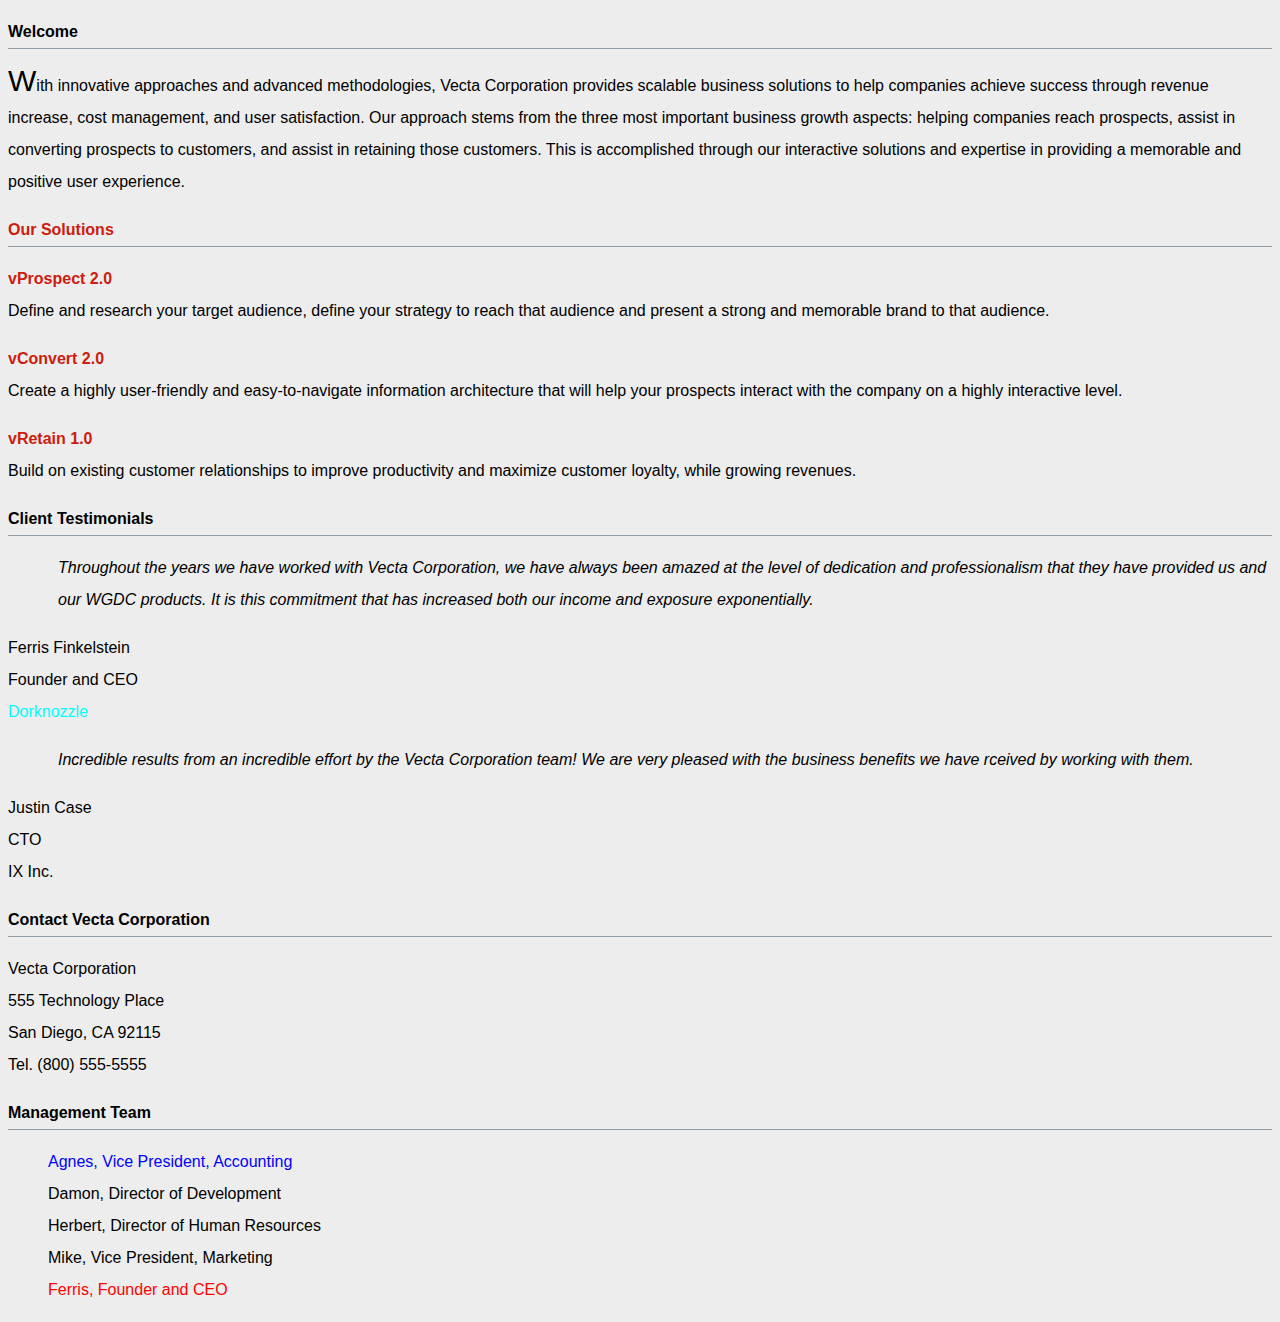
<file: part1/index.html>
<!doctype html>
<html lang="en">
<head>
<meta charset="utf-8">
<title>Welcome to Vecta Corp.</title>
<link rel="stylesheet" href="styles/styles.css">
</head>

<body>
<h3>Welcome</h3>

<p>With innovative approaches and advanced methodologies, Vecta Corporation provides scalable business solutions to help companies achieve success through revenue increase, cost management, and user satisfaction. Our approach stems from the three most important business growth aspects: helping companies reach prospects, assist in converting prospects to customers, and assist in retaining those customers. This is accomplished through our interactive solutions and expertise in providing a memorable and positive user experience.</p>

<h3 class="solution">Our Solutions</h3>

<p > <span class="solution">vProspect 2.0</span> <br>
Define and research your target audience, define your strategy to reach that audience and present a strong and memorable brand to that audience.</p>

<p> <span class="solution">vConvert 2.0</span> <br>
Create a highly user-friendly and easy-to-navigate information architecture that will help your prospects interact with the company on a highly interactive level.</p>

<p> <span class="solution">vRetain 1.0</span> <br>
Build on existing customer relationships to improve productivity and maximize customer loyalty, while growing revenues.</p>

<h3>Client Testimonials</h3>


<p id="testimonial1">Throughout the years we have worked with Vecta Corporation, we have always been amazed at the level of dedication and professionalism that they have provided us and our WGDC products. It is this commitment that has increased both our income and exposure exponentially.</p>
<p>Ferris Finkelstein<br>
Founder and CEO<br>
<a href="http://www.dorknozzle.com">Dorknozzle</a>
</p>

<p id="testimonial2">Incredible results from an incredible effort by the Vecta Corporation team! We are very pleased with the business benefits we have rceived by working with them.</p>
<p>Justin Case<br>
CTO<br>
IX Inc.</p>

<h3>Contact Vecta Corporation</h3>

<p>Vecta Corporation<br>
555 Technology Place<br>
San Diego, CA 92115<br>
Tel. (800) 555-5555</p>

<h3>Management Team</h3>

<ul>
    <li>Agnes, Vice President, Accounting</li>
    <li>Damon, Director of Development</li>
    <li>Herbert, Director of Human Resources</li>
    <li>Mike, Vice President, Marketing</li>
    <li>Ferris, Founder and CEO</li>
</ul>
</body>
</html>
</file>
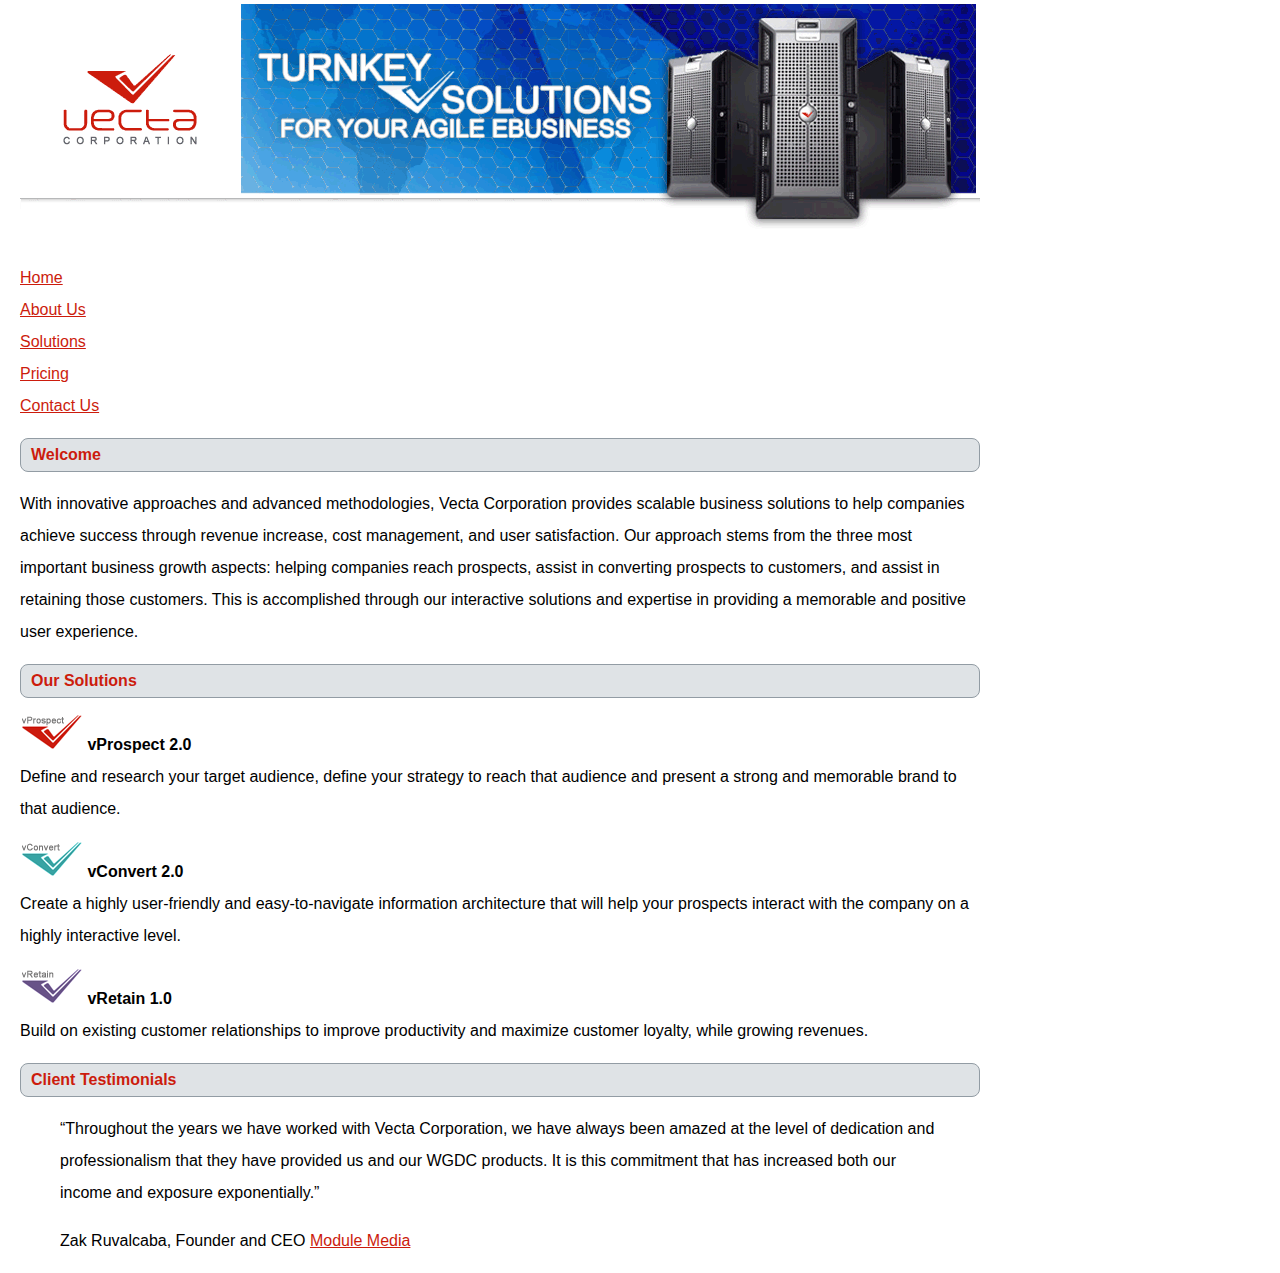
<file: part2/vectacorp/index.html>
<!doctype html>
<html lang="en">

<head>
    <meta charset="utf-8">
    <title>Welcome to Vecta Corporation</title>
    <link rel="stylesheet" href="styles/styles.css">

    <style>

        p:nth-of-type(2)::first-line{
            font-weight: bold;
        }
    p:nth-of-type(3)::first-line{
            font-weight: bold;
        }
            p:nth-of-type(4)::first-line{
            font-weight: bold;
        }
    </style>

</head>

<body>
    <img src="images/header.gif" alt="Header Image">
    <ul>
        <li><a href="index.html">Home</a></li>
        <li><a href="aboutus.html">About Us</a></li>
        <li><a href="solutions.html">Solutions</a></li>
        <li><a href="pricing.html">Pricing</a></li>
        <li><a href="contactus.html">Contact Us</a></li>
    </ul>
    <h2>Welcome</h2>
    <p>With innovative approaches and advanced methodologies, Vecta Corporation provides scalable business solutions to
        help companies achieve success through revenue increase, cost management, and user satisfaction. Our approach
        stems from the three most important business growth aspects: helping companies reach prospects, assist in
        converting prospects to customers, and assist in retaining those customers. This is accomplished through our
        interactive solutions and expertise in providing a memorable and positive user experience.</p>


    <h2>Our Solutions</h2>
    <p><img src="images/logo_vprospect.gif" width="63" height="36" alt=""> vProspect 2.0<br>
        Define and research your target audience, define your strategy to reach that audience and present a strong and
        memorable brand to that audience.</p>
    <p><img src="images/logo_vconvert.gif" width="63" height="36" alt=""> vConvert 2.0<br>
        Create a highly user-friendly and easy-to-navigate information architecture that will help your prospects
        interact with the company on a highly interactive level.</p>
    <p><img src="images/logo_vretain.gif" width="63" height="36" alt=""> vRetain 1.0<br>
        Build on existing customer relationships to improve productivity and maximize customer loyalty, while growing
        revenues.</p>


    <h2>Client Testimonials</h2>
    <blockquote><q>Throughout the years we have worked with Vecta Corporation, we have always been amazed at the level
            of dedication and professionalism that they have provided us and our WGDC products. It is this commitment
            that has increased both our income and exposure exponentially.</q></blockquote>
    <blockquote>Zak Ruvalcaba, Founder and CEO <a href="http://www.modulemedia.com" target="_blank">Module Media</a>
    </blockquote>
</body>

</html>
</file>
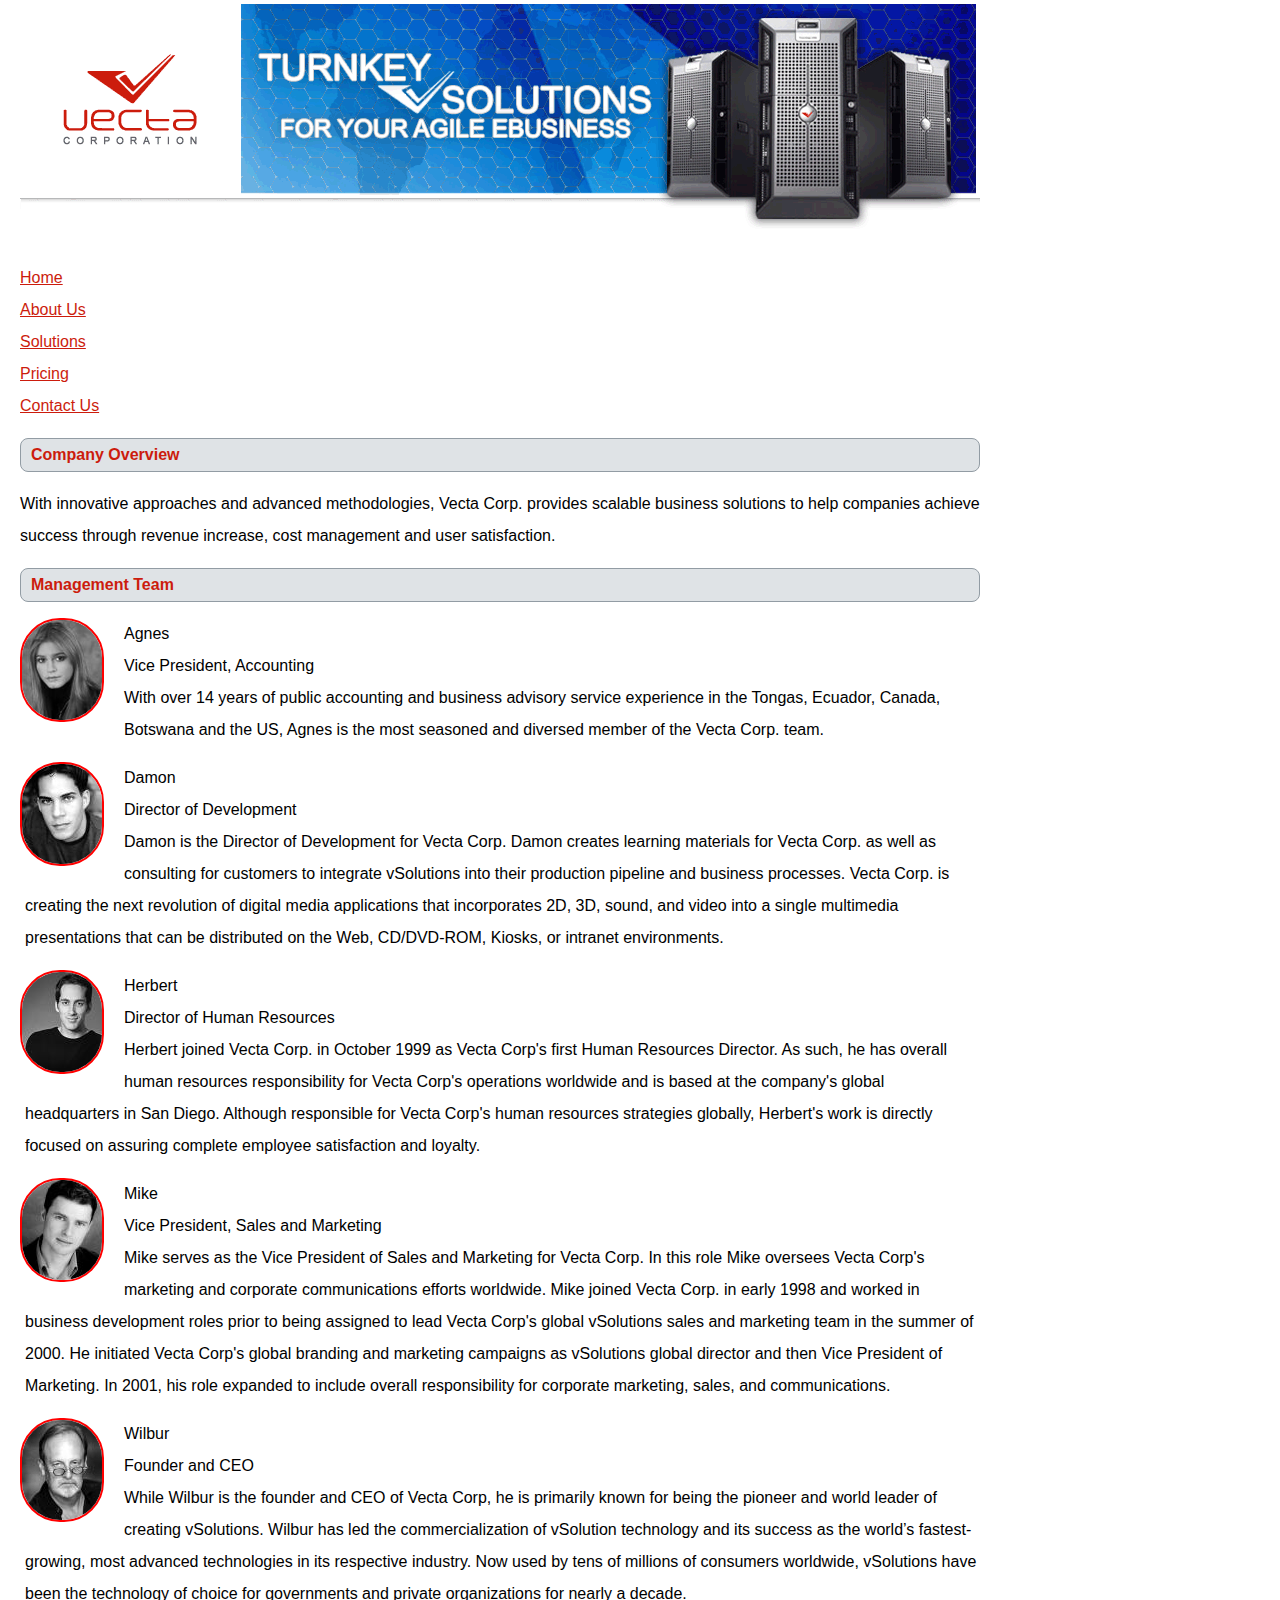
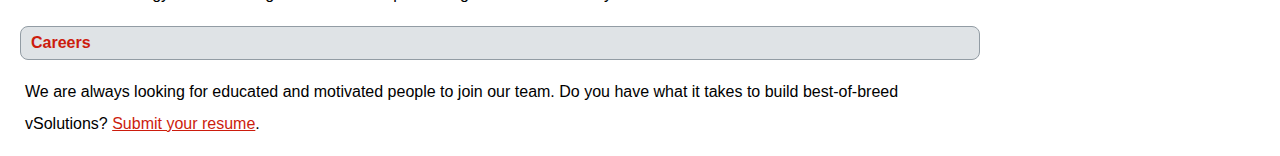
<file: part2/vectacorp/aboutus.html>
<!doctype html>
<html lang="en">

<head>
    <meta charset="utf-8">
    <title>About Vecta Corporation</title>
    <link rel="stylesheet" href="styles/styles.css">

</head>

<body>
    <img src="images/header.gif" alt="">
    <ul>
        <li><a href="index.html">Home</a></li>
        <li><a href="aboutus.html">About Us</a></li>
        <li><a href="solutions.html">Solutions</a></li>
        <li><a href="pricing.html">Pricing</a></li>
        <li><a href="contactus.html">Contact Us</a></li>
    </ul>
    <h2>Company Overview</h2>
    <p>With innovative approaches and advanced methodologies, Vecta Corp. provides scalable business solutions to help
        companies achieve success through revenue increase, cost management and user satisfaction.</p>
    <h2>Management Team</h2>
<div>
        <!-- SECTION 1 -->
    <section>
        <img src="images/head_agnes.gif" width="80" height="100" alt="Agnes">
        <p> Agnes <br> Vice President, Accounting<br>
            With over 14 years of public accounting and business advisory service experience in the Tongas, Ecuador,
            Canada, Botswana and the US, Agnes is the most seasoned and diversed member of the Vecta Corp. team.</p>
    </section>


    <!-- SECTION 2 -->
    <section>
        <img src="images/head_damon.gif" width="80" height="100" alt="Damon">
        <p> Damon <br>
            Director of Development<br>
            Damon is the Director of Development for Vecta Corp. Damon creates learning materials for Vecta Corp. as
            well as consulting for customers to integrate vSolutions into their production pipeline and business
            processes. Vecta Corp. is creating the next revolution of digital media applications that incorporates 2D,
            3D, sound, and video into a single multimedia presentations that can be distributed on the Web, CD/DVD-ROM,
            Kiosks, or intranet environments.</p>
    </section>


    <!-- SECTION 3 -->
    <section>
        <img src="images/head_herbert.gif" width="80" height="100" alt=""> 
        <p> Herbert<br> Director of Human Resources<br>
            Herbert joined Vecta Corp. in October 1999 as Vecta Corp's first Human Resources Director. As such, he has
            overall human resources responsibility for Vecta Corp's operations worldwide and is based at the company's
            global headquarters in San Diego. Although responsible for Vecta Corp's human resources strategies globally,
            Herbert's work is directly focused on assuring complete employee satisfaction and loyalty.</p>
    </section>


    <!-- SECTION 4 -->
    <section>
        <img src="images/head_mike.gif" width="80" height="100" alt="Mike"> 
        <p>Mike<br> Vice President, Sales and Marketing<br>
            Mike serves as the Vice President of Sales and Marketing for Vecta Corp. In this role Mike oversees Vecta
            Corp's
            marketing and corporate communications efforts worldwide. Mike joined Vecta Corp. in early 1998 and worked
            in
            business development roles prior to being assigned to lead Vecta Corp's global vSolutions sales and
            marketing
            team in the summer of 2000. He initiated Vecta Corp's global branding and marketing campaigns as vSolutions
            global director and then Vice President of Marketing. In 2001, his role expanded to include overall
            responsibility for corporate marketing, sales, and communications.</p>
    </section>

    <!-- SECTION 5 -->
    <section>
        <img src="images/head_wilbur.gif" width="80" height="100" alt="Wilbur">
        <p> Wilbur<br>Founder and CEO<br>
            While Wilbur is the founder and CEO of Vecta Corp, he is primarily known for being the pioneer and world
            leader
            of creating vSolutions. Wilbur has led the commercialization of vSolution technology and its success as the
            world’s fastest-growing, most advanced technologies in its respective industry. Now used by tens of millions
            of
            consumers worldwide, vSolutions have been the technology of choice for governments and private organizations
            for
            nearly a decade.</p>
        <h2>Careers</h2>
        <p>We are always looking for educated and motivated people to join our team. Do you have what it takes to build
            best-of-breed vSolutions? <a
                href="mailto:hr@vectacorp.com?subject=MY RESUME&cc=herbert@vectacorp.com">Submit
                your resume</a>.</p>
    </section>
</div>


</body>

</html>
</file>
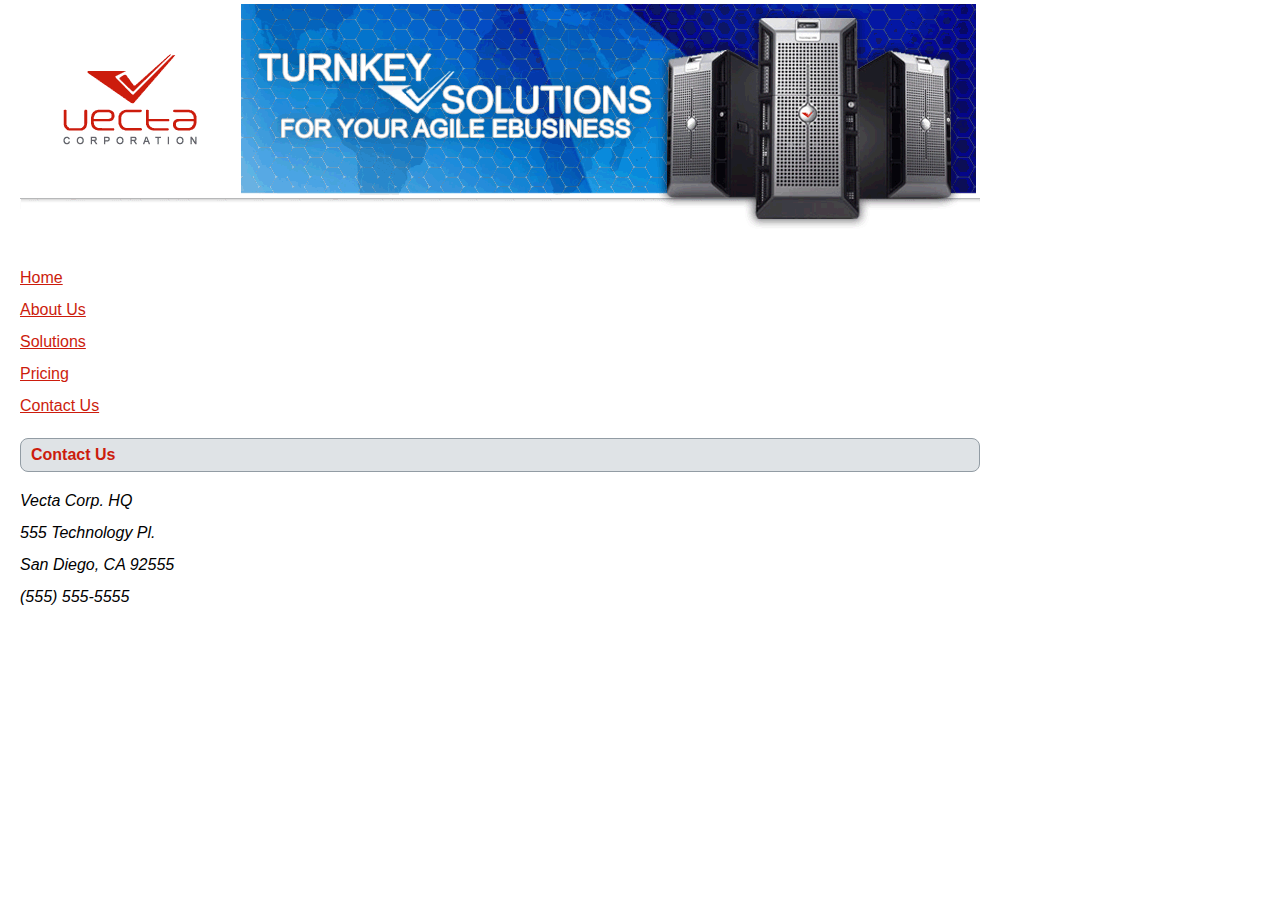
<file: part2/vectacorp/contactus.html>
<!doctype html>
<html lang="en">
<head>
	<meta charset="utf-8">
	<title>Contact Vecta Corporation</title>
<link rel="stylesheet" href="styles/styles.css">

</head>

<body>
<img src="images/header.gif" alt="">
<ul>
    <li><a href="index.html">Home</a></li>
    <li><a href="aboutus.html">About Us</a></li>
    <li><a href="solutions.html">Solutions</a></li>
    <li><a href="pricing.html">Pricing</a></li>
    <li><a href="contactus.html">Contact Us</a></li>
</ul>
<h2>Contact Us</h2>
<address>
    Vecta Corp. HQ<br>
    555 Technology Pl.<br>
    San Diego, CA 92555<br>
    (555) 555-5555
</address>
</body>
</html>
</file>
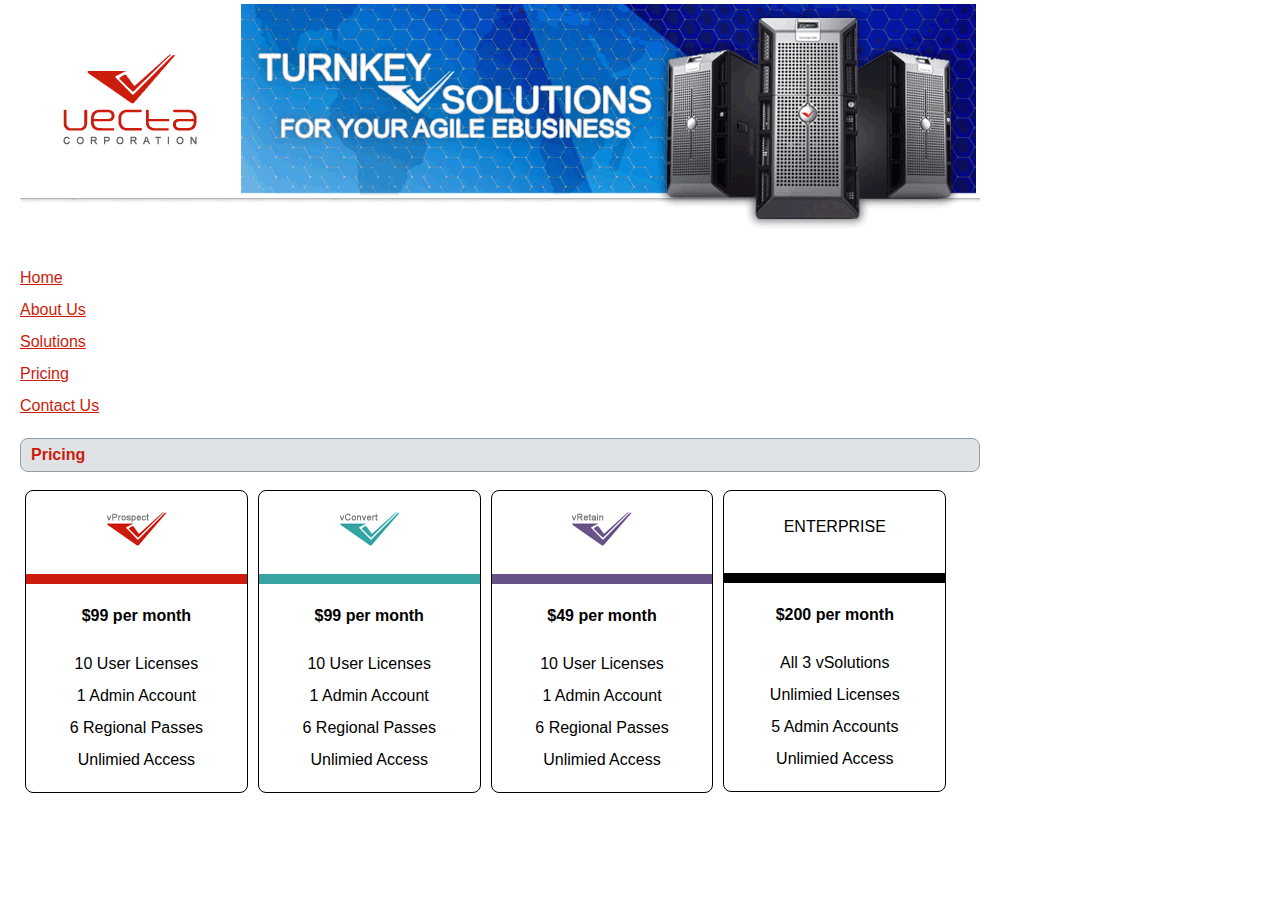
<file: part2/vectacorp/pricing.html>
<!doctype html>
<html lang="en">
<head>
	<meta charset="utf-8">
	<title>Vecta Corporation Pricing Guide</title>
<link rel="stylesheet" href="styles/styles.css">

</head>

<body>
<img src="images/header.gif" alt="">
<ul>
    <li><a href="index.html">Home</a></li>
    <li><a href="aboutus.html">About Us</a></li>
    <li><a href="solutions.html">Solutions</a></li>
    <li><a href="pricing.html">Pricing</a></li>
    <li><a href="contactus.html">Contact Us</a></li>
</ul>
<h2>Pricing</h2>
<section class="pricing">
    <!-- DIV 1 -->
    <div>
           <img src="images/logo_vprospect.gif" width="63" height="36" alt="vProspect 2.0">
    <p></p>

    <h3>$99 per month</h3>
    <p>10 User Licenses<br>
    1 Admin Account<br>
    6 Regional Passes<br>
    Unlimied Access</p> 
    </div>

    <!-- DIV 2 -->
<div>
    <img src="images/logo_vconvert.gif" width="63" height="36" alt="vConvert 2.0">
    <p></p>
    <h3>$99 per month</h3>
    <p>10 User Licenses<br>
    1 Admin Account<br>
    6 Regional Passes<br>
    Unlimied Access</p>
</div>

    <!-- DIV 3 -->
<div>
        <img src="images/logo_vretain.gif" width="63" height="36" alt="vRetain 1.0">
    <p></p>

    <h3>$49 per month</h3>
    <p>10 User Licenses<br>
    1 Admin Account<br>
    6 Regional Passes<br>
    Unlimied Access</p>
</div>


    <!-- DIV 4 -->
<div>
    <section>ENTERPRISE</section>
      
    <p></p>

    <h3>$200 per month</h3>
    <p>All 3 vSolutions<br>
    Unlimied Licenses<br>
    5 Admin Accounts<br>
    Unlimied Access</p>
</div>

</section>
</body>
</html>
</file>
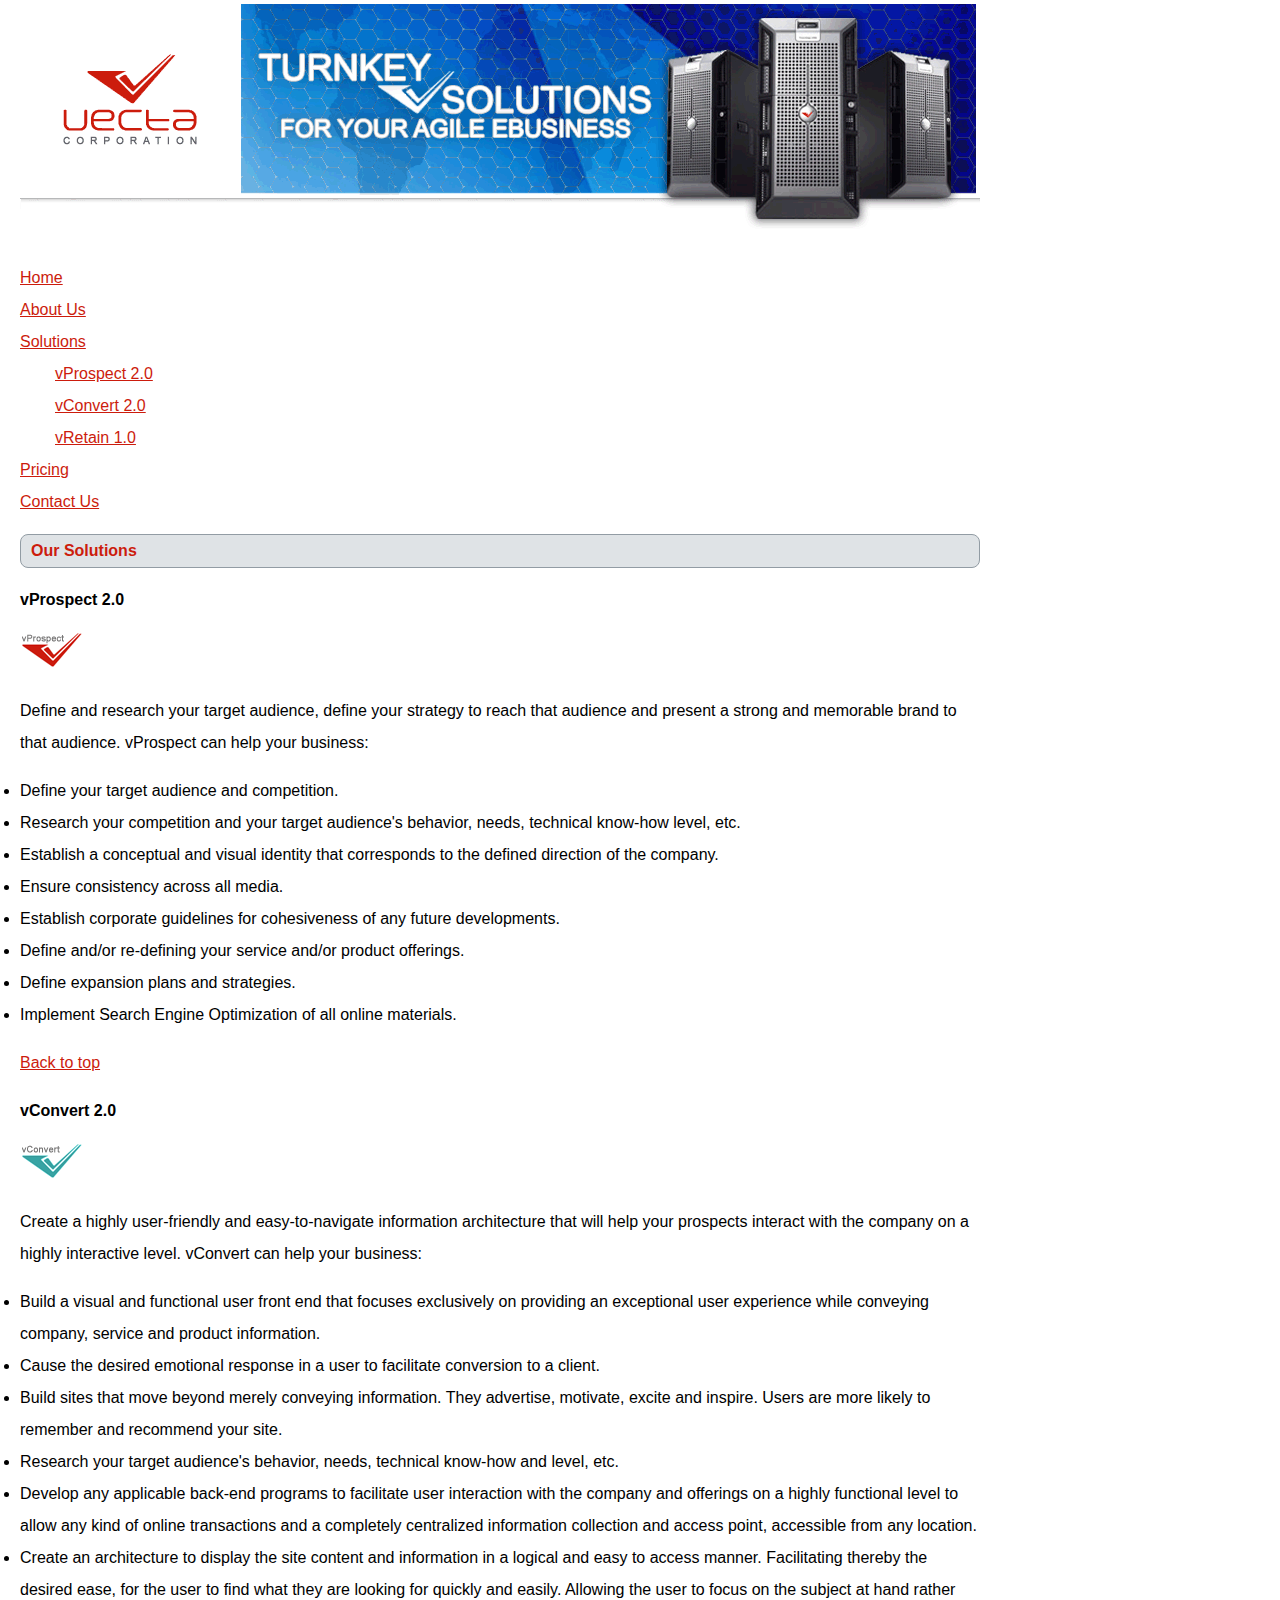
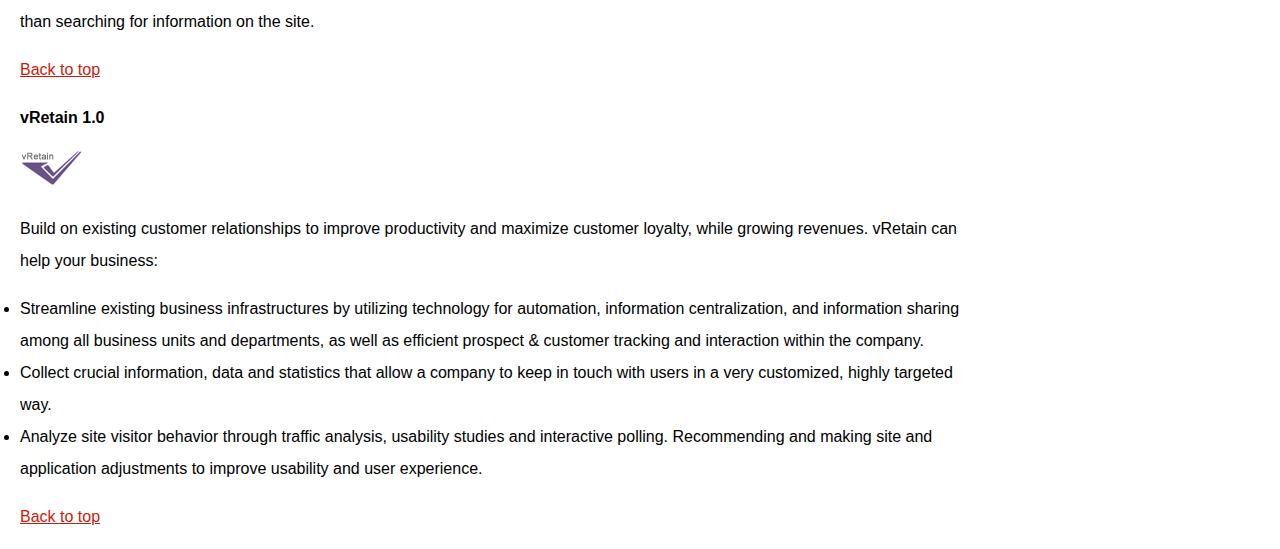
<file: part2/vectacorp/solutions.html>
<!doctype html>
<html lang="en">
<head>
	<meta charset="utf-8">
	<title>Vecta Corporation's Products and Solutions</title>
<link rel="stylesheet" href="styles/styles.css">

</head>

<body>
<img src="images/header.gif" alt="">
<ul>
    <li><a href="index.html">Home</a></li>
    <li><a href="aboutus.html">About Us</a></li>
    <li><a href="solutions.html">Solutions</a></li>
    <ul>
        <li><a href="">vProspect 2.0</a></li>
        <li><a href="">vConvert 2.0</a></li>
        <li><a href="">vRetain 1.0</a></li>
    </ul>
    <li><a href="pricing.html">Pricing</a></li>
    <li><a href="contactus.html">Contact Us</a></li>
</ul>



<h2 id="top">Our Solutions</h2>
<p id="vprospect">vProspect 2.0</p>
<p><img src="images/logo_vprospect.gif" width="63" height="36" alt=""></p>
<p>Define and research your target audience, define your strategy to reach that audience and present a strong and memorable brand to that audience. vProspect can help your business:</p>
<ul>
    <li>Define your target audience and competition.</li>
    <li>Research your competition and your target audience's behavior, needs, technical know-how level, etc.</li>
    <li>Establish a conceptual and visual identity that corresponds to the defined direction of the company.</li>
    <li>Ensure consistency across all media.</li>
    <li>Establish corporate guidelines for cohesiveness of any future developments.</li>
    <li>Define and/or re-defining your service and/or product offerings.</li>
    <li>Define expansion plans and strategies.</li>
    <li>Implement Search Engine Optimization of all online materials.</li>
</ul>
<p><a href="#top">Back to top</a></p>



<p id="vconvert">vConvert 2.0</p>
<p><img src="images/logo_vconvert.gif" width="63" height="36" alt=""></p>
<p>Create a highly user-friendly and easy-to-navigate information architecture that will help your prospects interact with the company on a highly interactive level. vConvert can help your business:</p>
<ul>
    <li>Build a visual and functional user front end that focuses exclusively on providing an exceptional user experience while conveying company, service and product information.</li>
    <li>Cause the desired emotional response in a user to facilitate conversion to a client.</li>
    <li>Build sites that move beyond merely conveying information. They advertise, motivate, excite and inspire. Users are more likely to remember and recommend your site.</li>
    <li>Research your target audience's behavior, needs, technical know-how and level, etc.</li>
    <li>Develop any applicable back-end programs to facilitate user interaction with the company and offerings on a highly functional level to allow any kind of online transactions and a completely centralized information collection and access point, accessible from any location.</li>
    <li>Create an architecture to display the site content and information in a logical and easy to access manner. Facilitating thereby the desired ease, for the user to find what they are looking for quickly and easily. Allowing the user to focus on the subject at hand rather than searching for information on the site.</li>
</ul>
<p><a href="#top">Back to top</a></p>


<p id="vretain">vRetain 1.0</p>
<p><img src="images/logo_vretain.gif" width="63" height="36" alt=""></p>
<p>Build on existing customer relationships to improve productivity and maximize customer loyalty, while growing revenues. vRetain can help your business:</p>
<ul>
    <li>Streamline existing business infrastructures by utilizing technology for automation, information centralization, and information sharing among all business units and departments, as well as efficient prospect &amp; customer tracking and interaction within the company. </li>
    <li>Collect crucial information, data and statistics that allow a company to keep in touch with users in a very customized, highly targeted way.</li>
    <li>Analyze site visitor behavior through traffic analysis, usability studies and interactive polling. Recommending and making site and application adjustments to improve usability and user experience.</li>
</ul>
<p><a href="#top">Back to top</a></p>
</body>
</html>
</file>
<file: part1/styles/styles.css>
*{
    font-family: Arial, Helvetica, sans-serif;
    font-size: 1em;
    line-height: 2em;
    background-color: #EDEDED;
}

h3 {
    border-bottom: 1px solid #929CA4;
}

p:first-of-type::first-letter{
    font-size: 30px;
}

.solution{
    color: #CC1C0D;
    font-weight: bold;
}

#testimonial1, #testimonial2 {
font-style: italic;
margin-left: 50px;

}
a:link {
    color: aqua;
}
a:hover {
    color:red
}
a:active{
    color: yellow;
}
a:visited{
    color: greenyellow;
}

a[href^="http"]{
    text-decoration: none;
}
li{
    list-style: none;
}

ul > li:first-child{
    color: blue;
}
ul > li:last-child{
    color: red;
}
</file>
<file: part2/vectacorp/styles/styles.css>
* {
    font-family: Arial, Helvetica, sans-serif;
    font-size: 1em;
    line-height: 2em;
}

body {
    font-family: Arial, Helvetica, sans-serif;
    font-size: 1em;
    line-height: 2em;
    width: 960px;
    margin: 0px 0px 0px 20px;

}

h2 {
    color: #CC1C0D;
    padding-left: 10px;
    background-color: #DFE3E6;
    border-radius: 8px;
    border: 1px solid #929CA4;

}

a {
    color: #CC1C0D;
}

ul {
    padding: 0;
}

ul>ul>li {
padding-left: 35px;
}
#vprospect {
    font-weight: bold;
}
#vconvert {
    font-weight: bold;
}
#vretain{
    font-weight: bold;
}

*:not(li):first-of-type {
    list-style: none;
}

.pricing div {
    border-radius: 8px;
    height: 25%;
    width: 23%;
    border: 1px solid;
    float: left;
    margin: 5px;
    text-align: center;

}

.pricing div img{

    margin-top: 20px;
}
.pricing div section {

    margin-top: 20px;
}


.pricing div:first-of-type p:first-of-type {
    width: 100%;
    height: 10px;
    background-color: #CC1C0D;
}

.pricing div:nth-of-type(2) p:first-of-type {
    height: 10px;
    background-color: #37A4A4;
}

.pricing div:nth-of-type(3) p:first-of-type {
    width: 100%;
    height: 10px;
    background-color: #685288;
}

.pricing div:last-of-type p:first-of-type {
    width: 100%;
    height: 10px;
    background-color: #000000;
    margin-top: 30px;
}


div section p {
    margin-left: 5px;
}
div section img p {
    float: right;

}
div section img{
    border-radius: 40px;
        border: 2px solid red;
        float: left;
        margin-right: 20px;

}
</file>
